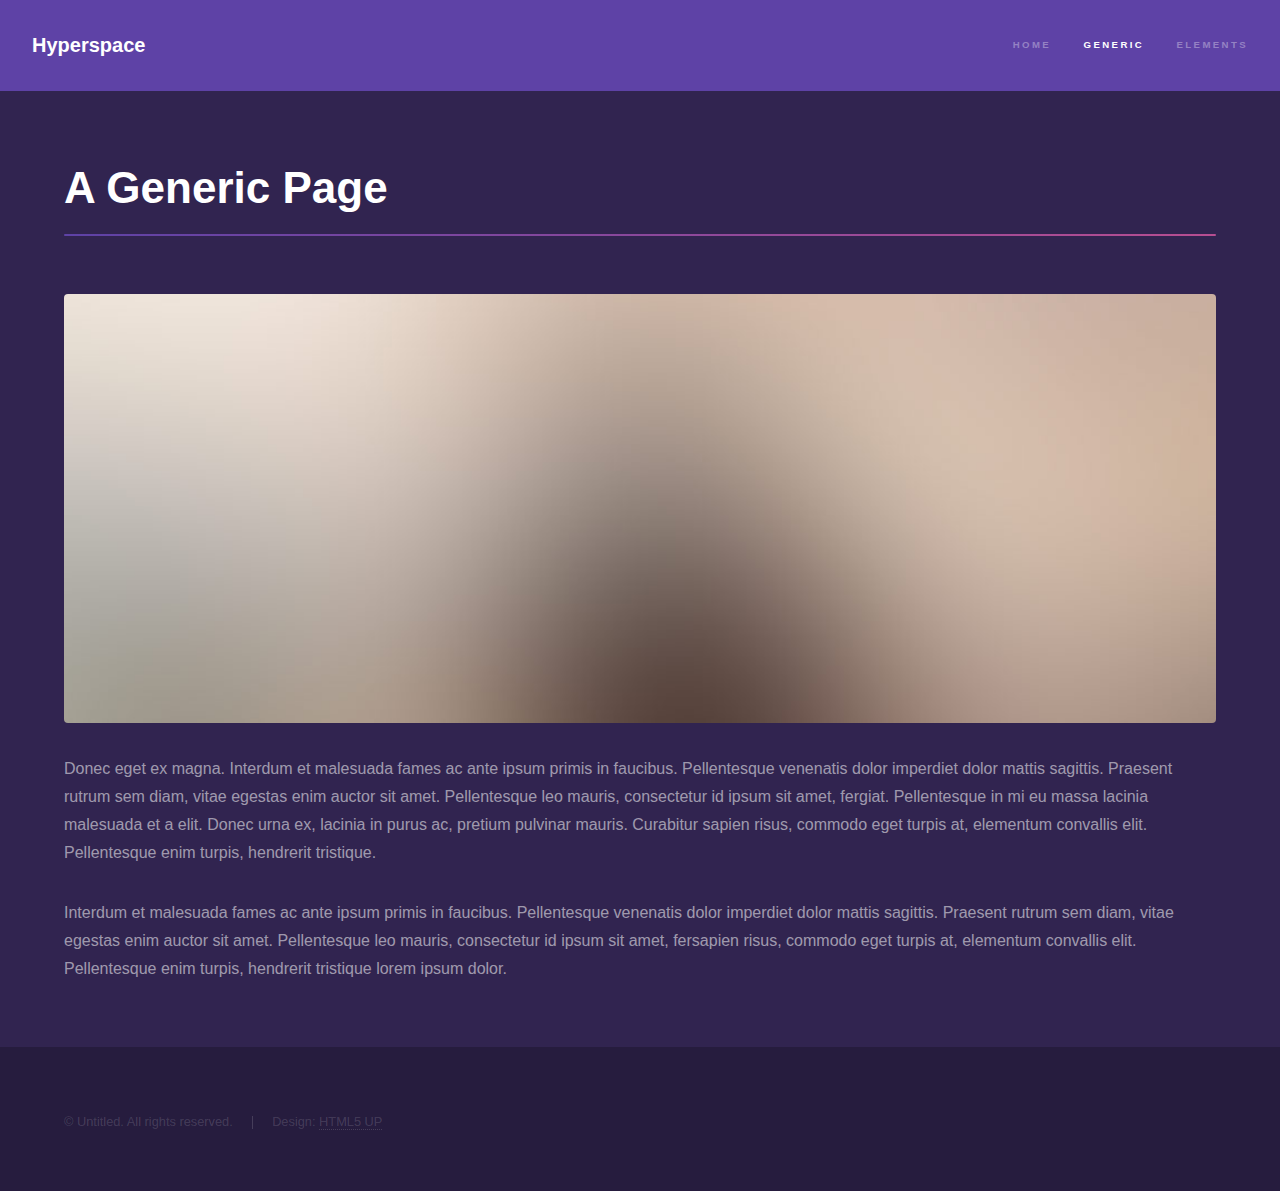
<file: generic.html>
<!DOCTYPE HTML>
<!--
	Hyperspace by HTML5 UP
	html5up.net | @ajlkn
	Free for personal and commercial use under the CCA 3.0 license (html5up.net/license)
-->
<html>
	<head>
		<title>Generic - Hyperspace by HTML5 UP</title>
		<meta charset="utf-8" />
		<meta name="viewport" content="width=device-width, initial-scale=1, user-scalable=no" />
		<link rel="stylesheet" href="assets/css/main.css" />
		<noscript><link rel="stylesheet" href="assets/css/noscript.css" /></noscript>
	</head>
	<body class="is-preload">

		<!-- Header -->
			<header id="header">
				<a href="index.html" class="title">Hyperspace</a>
				<nav>
					<ul>
						<li><a href="index.html">Home</a></li>
						<li><a href="generic.html" class="active">Generic</a></li>
						<li><a href="elements.html">Elements</a></li>
					</ul>
				</nav>
			</header>

		<!-- Wrapper -->
			<div id="wrapper">

				<!-- Main -->
					<section id="main" class="wrapper">
						<div class="inner">
							<h1 class="major">A Generic Page</h1>
							<span class="image fit"><img src="images/pic04.jpg" alt="" /></span>
							<p>Donec eget ex magna. Interdum et malesuada fames ac ante ipsum primis in faucibus. Pellentesque venenatis dolor imperdiet dolor mattis sagittis. Praesent rutrum sem diam, vitae egestas enim auctor sit amet. Pellentesque leo mauris, consectetur id ipsum sit amet, fergiat. Pellentesque in mi eu massa lacinia malesuada et a elit. Donec urna ex, lacinia in purus ac, pretium pulvinar mauris. Curabitur sapien risus, commodo eget turpis at, elementum convallis elit. Pellentesque enim turpis, hendrerit tristique.</p>
							<p>Interdum et malesuada fames ac ante ipsum primis in faucibus. Pellentesque venenatis dolor imperdiet dolor mattis sagittis. Praesent rutrum sem diam, vitae egestas enim auctor sit amet. Pellentesque leo mauris, consectetur id ipsum sit amet, fersapien risus, commodo eget turpis at, elementum convallis elit. Pellentesque enim turpis, hendrerit tristique lorem ipsum dolor.</p>
						</div>
					</section>

			</div>

		<!-- Footer -->
			<footer id="footer" class="wrapper alt">
				<div class="inner">
					<ul class="menu">
						<li>&copy; Untitled. All rights reserved.</li><li>Design: <a href="http://html5up.net">HTML5 UP</a></li>
					</ul>
				</div>
			</footer>

		<!-- Scripts -->
			<script src="assets/js/jquery.min.js"></script>
			<script src="assets/js/jquery.scrollex.min.js"></script>
			<script src="assets/js/jquery.scrolly.min.js"></script>
			<script src="assets/js/browser.min.js"></script>
			<script src="assets/js/breakpoints.min.js"></script>
			<script src="assets/js/util.js"></script>
			<script src="assets/js/main.js"></script>

	</body>
</html>
</file>
<file: assets/css/noscript.css>
/*
	Hyperspace by HTML5 UP
	html5up.net | @ajlkn
	Free for personal and commercial use under the CCA 3.0 license (html5up.net/license)
*/

/* Spotlights */

	.spotlights > section > .image:before {
		opacity: 0 !important;
	}

	.spotlights > section > .content > .inner {
		-moz-transform: none !important;
		-webkit-transform: none !important;
		-ms-transform: none !important;
		transform: none !important;
		opacity: 1 !important;
	}

/* Wrapper */

	.wrapper > .inner {
		opacity: 1 !important;
		-moz-transform: none !important;
		-webkit-transform: none !important;
		-ms-transform: none !important;
		transform: none !important;
	}

/* Sidebar */

	#sidebar > .inner {
		opacity: 1 !important;
	}

	#sidebar nav > ul > li {
		-moz-transform: none !important;
		-webkit-transform: none !important;
		-ms-transform: none !important;
		transform: none !important;
		opacity: 1 !important;
	}
</file>
<file: assets/css/main.css>
@import url(fontawesome-all.min.css);

/*
	Hyperspace by HTML5 UP
	html5up.net | @ajlkn
	Free for personal and commercial use under the CCA 3.0 license (html5up.net/license)
*/

html, body, div, span, applet, object,
iframe, h1, h2, h3, h4, h5, h6, p, blockquote,
pre, a, abbr, acronym, address, big, cite,
code, del, dfn, em, img, ins, kbd, q, s, samp,
small, strike, strong, sub, sup, tt, var, b,
u, i, center, dl, dt, dd, ol, ul, li, fieldset,
form, label, legend, table, caption, tbody,
tfoot, thead, tr, th, td, article, aside,
canvas, details, embed, figure, figcaption,
footer, header, hgroup, menu, nav, output, ruby,
section, summary, time, mark, audio, video {
	margin: 0;
	padding: 0;
	border: 0;
	font-size: 100%;
	font: inherit;
	vertical-align: baseline;}

article, aside, details, figcaption, figure,
footer, header, hgroup, menu, nav, section {
	display: block;}

body {
	line-height: 1;
}

ol, ul {
	list-style: none;
}

blockquote, q {
	quotes: none;
}

	blockquote:before, blockquote:after, q:before, q:after {
		content: '';
		content: none;
	}

table {
	border-collapse: collapse;
	border-spacing: 0;
}

body {
	-webkit-text-size-adjust: none;
}

mark {
	background-color: transparent;
	color: inherit;
}

input::-moz-focus-inner {
	border: 0;
	padding: 0;
}

input, select, textarea {
	-moz-appearance: none;
	-webkit-appearance: none;
	-ms-appearance: none;
	appearance: none;
}

/* Basic */

	@-ms-viewport {
		width: device-width;
	}

	body {
		-ms-overflow-style: scrollbar;
	}

	@media screen and (max-width: 480px) {

		html, body {
			min-width: 320px;
		}

	}

	html {
		box-sizing: border-box;
	}

	*, *:before, *:after {
		box-sizing: inherit;
	}

	body {
		background: #312450;
	}

		body.is-preload *, body.is-preload *:before, body.is-preload *:after {
			-moz-animation: none !important;
			-webkit-animation: none !important;
			-ms-animation: none !important;
			animation: none !important;
			-moz-transition: none !important;
			-webkit-transition: none !important;
			-ms-transition: none !important;
			transition: none !important;
		}

/* Type */

	body, input, select, textarea {
		color: rgba(255, 255, 255, 0.55);
		font-family: Arial, Helvetica, sans-serif;
		font-size: 16.5pt;
		font-weight: normal;
		line-height: 1.75;
	}

		@media screen and (max-width: 1680px) {

			body, input, select, textarea {
				font-size: 13pt;
			}

		}

		@media screen and (max-width: 1280px) {

			body, input, select, textarea {
				font-size: 12pt;
			}

		}

		@media screen and (max-width: 360px) {

			body, input, select, textarea {
				font-size: 11pt;
			}

		}

	a {
		-moz-transition: color 0.2s ease, border-bottom-color 0.2s ease;
		-webkit-transition: color 0.2s ease, border-bottom-color 0.2s ease;
		-ms-transition: color 0.2s ease, border-bottom-color 0.2s ease;
		transition: color 0.2s ease, border-bottom-color 0.2s ease;
		border-bottom: dotted 1px rgba(255, 255, 255, 0.35);
		color: inherit;
		text-decoration: none;
	}

		a:hover {
			border-bottom-color: transparent;
			color: #ffffff;
		}

	strong, b {
		color: #ffffff;
		font-weight: bold;
	}

	em, i {
		font-style: italic;
	}

	p {
		margin: 0 0 2em 0;
	}

	h1, h2, h3, h4, h5, h6 {
		color: #ffffff;
		font-weight: bold;
		line-height: 1.5;
		margin: 0 0 0.5em 0;
	}

		h1 a, h2 a, h3 a, h4 a, h5 a, h6 a {
			color: inherit;
			text-decoration: none;
		}

	h1 {
		font-size: 2.75em;
	}

		h1.major {
			margin: 0 0 1.3em 0;
			position: relative;
			padding-bottom: 0.35em;
		}

			h1.major:after {
				background-image: -moz-linear-gradient(to right, #5e42a6, #b74e91);
				background-image: -webkit-linear-gradient(to right, #5e42a6, #b74e91);
				background-image: -ms-linear-gradient(to right, #5e42a6, #b74e91);
				background-image: linear-gradient(to right, #5e42a6, #b74e91);
				-moz-transition: max-width 0.2s ease;
				-webkit-transition: max-width 0.2s ease;
				-ms-transition: max-width 0.2s ease;
				transition: max-width 0.2s ease;
				border-radius: 0.2em;
				bottom: 0;
				content: '';
				height: 0.05em;
				position: absolute;
				right: 0;
				width: 100%;
			}

	h2 {
		font-size: 1.75em;
	}

	h3 {
		font-size: 1.1em;
	}

	h4 {
		font-size: 1em;
	}

	h5 {
		font-size: 0.8em;
	}

	h6 {
		font-size: 0.6em;
	}

	@media screen and (max-width: 736px) {

		h1 {
			font-size: 2em;
		}

		h2 {
			font-size: 1.25em;
		}

		h3 {
			font-size: 1em;
		}

		h4 {
			font-size: 0.8em;
		}

		h5 {
			font-size: 0.6em;
		}

		h6 {
			font-size: 0.6em;
		}

	}

	sub {
		font-size: 0.8em;
		position: relative;
		top: 0.5em;
	}

	sup {
		font-size: 0.8em;
		position: relative;
		top: -0.5em;
	}

	blockquote {
		border-left: solid 4px rgba(255, 255, 255, 0.15);
		font-style: italic;
		margin: 0 0 2em 0;
		padding: 0.5em 0 0.5em 2em;
	}

	code {
		background: rgba(255, 255, 255, 0.05);
		border-radius: 0.25em;
		border: solid 1px rgba(255, 255, 255, 0.15);
		font-family: "Courier New", monospace;
		font-size: 0.9em;
		margin: 0 0.25em;
		padding: 0.25em 0.65em;
	}

	pre {
		-webkit-overflow-scrolling: touch;
		font-family: "Courier New", monospace;
		font-size: 0.9em;
		margin: 0 0 2em 0;
	}

		pre code {
			display: block;
			line-height: 1.75em;
			padding: 1em 1.5em;
			overflow-x: auto;
		}

	hr {
		border: 0;
		border-bottom: solid 1px rgba(255, 255, 255, 0.15);
		margin: 2em 0;
	}

		hr.major {
			margin: 3em 0;
		}

	.align-left {
		text-align: left;
	}

	.align-center {
		text-align: center;
	}

	.align-right {
		text-align: right;
	}

/* Row */

	.row {
		display: flex;
		flex-wrap: wrap;
		box-sizing: border-box;
		align-items: stretch;
	}

		.row > * {
			box-sizing: border-box;
		}

		.row.gtr-uniform > * > :last-child {
			margin-bottom: 0;
		}

		.row.aln-left {
			justify-content: flex-start;
		}

		.row.aln-center {
			justify-content: center;
		}

		.row.aln-right {
			justify-content: flex-end;
		}

		.row.aln-top {
			align-items: flex-start;
		}

		.row.aln-middle {
			align-items: center;
		}

		.row.aln-bottom {
			align-items: flex-end;
		}

		.row > .imp {
			order: -1;
		}

		.row > .col-1 {
			width: 8.33333%;
		}

		.row > .off-1 {
			margin-left: 8.33333%;
		}

		.row > .col-2 {
			width: 16.66667%;
		}

		.row > .off-2 {
			margin-left: 16.66667%;
		}

		.row > .col-3 {
			width: 25%;
		}

		.row > .off-3 {
			margin-left: 25%;
		}

		.row > .col-4 {
			width: 33.33333%;
		}

		.row > .off-4 {
			margin-left: 33.33333%;
		}

		.row > .col-5 {
			width: 41.66667%;
		}

		.row > .off-5 {
			margin-left: 41.66667%;
		}

		.row > .col-6 {
			width: 50%;
		}

		.row > .off-6 {
			margin-left: 50%;
		}

		.row > .col-7 {
			width: 58.33333%;
		}

		.row > .off-7 {
			margin-left: 58.33333%;
		}

		.row > .col-8 {
			width: 66.66667%;
		}

		.row > .off-8 {
			margin-left: 66.66667%;
		}

		.row > .col-9 {
			width: 75%;
		}

		.row > .off-9 {
			margin-left: 75%;
		}

		.row > .col-10 {
			width: 83.33333%;
		}

		.row > .off-10 {
			margin-left: 83.33333%;
		}

		.row > .col-11 {
			width: 91.66667%;
		}

		.row > .off-11 {
			margin-left: 91.66667%;
		}

		.row > .col-12 {
			width: 100%;
		}

		.row > .off-12 {
			margin-left: 100%;
		}

		.row.gtr-0 {
			margin-top: 0;
			margin-left: 0em;
		}

			.row.gtr-0 > * {
				padding: 0 0 0 0em;
			}

			.row.gtr-0.gtr-uniform {
				margin-top: 0em;
			}

				.row.gtr-0.gtr-uniform > * {
					padding-top: 0em;
				}

		.row.gtr-25 {
			margin-top: 0;
			margin-left: -0.375em;
		}

			.row.gtr-25 > * {
				padding: 0 0 0 0.375em;
			}

			.row.gtr-25.gtr-uniform {
				margin-top: -0.375em;
			}

				.row.gtr-25.gtr-uniform > * {
					padding-top: 0.375em;
				}

		.row.gtr-50 {
			margin-top: 0;
			margin-left: -0.75em;
		}

			.row.gtr-50 > * {
				padding: 0 0 0 0.75em;
			}

			.row.gtr-50.gtr-uniform {
				margin-top: -0.75em;
			}

				.row.gtr-50.gtr-uniform > * {
					padding-top: 0.75em;
				}

		.row {
			margin-top: 0;
			margin-left: -1.5em;
		}

			.row > * {
				padding: 0 0 0 1.5em;
			}

			.row.gtr-uniform {
				margin-top: -1.5em;
			}

				.row.gtr-uniform > * {
					padding-top: 1.5em;
				}

		.row.gtr-150 {
			margin-top: 0;
			margin-left: -2.25em;
		}

			.row.gtr-150 > * {
				padding: 0 0 0 2.25em;
			}

			.row.gtr-150.gtr-uniform {
				margin-top: -2.25em;
			}

				.row.gtr-150.gtr-uniform > * {
					padding-top: 2.25em;
				}

		.row.gtr-200 {
			margin-top: 0;
			margin-left: -3em;
		}

			.row.gtr-200 > * {
				padding: 0 0 0 3em;
			}

			.row.gtr-200.gtr-uniform {
				margin-top: -3em;
			}

				.row.gtr-200.gtr-uniform > * {
					padding-top: 3em;
				}

		@media screen and (max-width: 1680px) {

			.row {
				display: flex;
				flex-wrap: wrap;
				box-sizing: border-box;
				align-items: stretch;
			}

				.row > * {
					box-sizing: border-box;
				}

				.row.gtr-uniform > * > :last-child {
					margin-bottom: 0;
				}

				.row.aln-left {
					justify-content: flex-start;
				}

				.row.aln-center {
					justify-content: center;
				}

				.row.aln-right {
					justify-content: flex-end;
				}

				.row.aln-top {
					align-items: flex-start;
				}

				.row.aln-middle {
					align-items: center;
				}

				.row.aln-bottom {
					align-items: flex-end;
				}

				.row > .imp-xlarge {
					order: -1;
				}

				.row > .col-1-xlarge {
					width: 8.33333%;
				}

				.row > .off-1-xlarge {
					margin-left: 8.33333%;
				}

				.row > .col-2-xlarge {
					width: 16.66667%;
				}

				.row > .off-2-xlarge {
					margin-left: 16.66667%;
				}

				.row > .col-3-xlarge {
					width: 25%;
				}

				.row > .off-3-xlarge {
					margin-left: 25%;
				}

				.row > .col-4-xlarge {
					width: 33.33333%;
				}

				.row > .off-4-xlarge {
					margin-left: 33.33333%;
				}

				.row > .col-5-xlarge {
					width: 41.66667%;
				}

				.row > .off-5-xlarge {
					margin-left: 41.66667%;
				}

				.row > .col-6-xlarge {
					width: 50%;
				}

				.row > .off-6-xlarge {
					margin-left: 50%;
				}

				.row > .col-7-xlarge {
					width: 58.33333%;
				}

				.row > .off-7-xlarge {
					margin-left: 58.33333%;
				}

				.row > .col-8-xlarge {
					width: 66.66667%;
				}

				.row > .off-8-xlarge {
					margin-left: 66.66667%;
				}

				.row > .col-9-xlarge {
					width: 75%;
				}

				.row > .off-9-xlarge {
					margin-left: 75%;
				}

				.row > .col-10-xlarge {
					width: 83.33333%;
				}

				.row > .off-10-xlarge {
					margin-left: 83.33333%;
				}

				.row > .col-11-xlarge {
					width: 91.66667%;
				}

				.row > .off-11-xlarge {
					margin-left: 91.66667%;
				}

				.row > .col-12-xlarge {
					width: 100%;
				}

				.row > .off-12-xlarge {
					margin-left: 100%;
				}

				.row.gtr-0 {
					margin-top: 0;
					margin-left: 0em;
				}

					.row.gtr-0 > * {
						padding: 0 0 0 0em;
					}

					.row.gtr-0.gtr-uniform {
						margin-top: 0em;
					}

						.row.gtr-0.gtr-uniform > * {
							padding-top: 0em;
						}

				.row.gtr-25 {
					margin-top: 0;
					margin-left: -0.375em;
				}

					.row.gtr-25 > * {
						padding: 0 0 0 0.375em;
					}

					.row.gtr-25.gtr-uniform {
						margin-top: -0.375em;
					}

						.row.gtr-25.gtr-uniform > * {
							padding-top: 0.375em;
						}

				.row.gtr-50 {
					margin-top: 0;
					margin-left: -0.75em;
				}

					.row.gtr-50 > * {
						padding: 0 0 0 0.75em;
					}

					.row.gtr-50.gtr-uniform {
						margin-top: -0.75em;
					}

						.row.gtr-50.gtr-uniform > * {
							padding-top: 0.75em;
						}

				.row {
					margin-top: 0;
					margin-left: -1.5em;
				}

					.row > * {
						padding: 0 0 0 1.5em;
					}

					.row.gtr-uniform {
						margin-top: -1.5em;
					}

						.row.gtr-uniform > * {
							padding-top: 1.5em;
						}

				.row.gtr-150 {
					margin-top: 0;
					margin-left: -2.25em;
				}

					.row.gtr-150 > * {
						padding: 0 0 0 2.25em;
					}

					.row.gtr-150.gtr-uniform {
						margin-top: -2.25em;
					}

						.row.gtr-150.gtr-uniform > * {
							padding-top: 2.25em;
						}

				.row.gtr-200 {
					margin-top: 0;
					margin-left: -3em;
				}

					.row.gtr-200 > * {
						padding: 0 0 0 3em;
					}

					.row.gtr-200.gtr-uniform {
						margin-top: -3em;
					}

						.row.gtr-200.gtr-uniform > * {
							padding-top: 3em;
						}

		}

		@media screen and (max-width: 1280px) {

			.row {
				display: flex;
				flex-wrap: wrap;
				box-sizing: border-box;
				align-items: stretch;
			}

				.row > * {
					box-sizing: border-box;
				}

				.row.gtr-uniform > * > :last-child {
					margin-bottom: 0;
				}

				.row.aln-left {
					justify-content: flex-start;
				}

				.row.aln-center {
					justify-content: center;
				}

				.row.aln-right {
					justify-content: flex-end;
				}

				.row.aln-top {
					align-items: flex-start;
				}

				.row.aln-middle {
					align-items: center;
				}

				.row.aln-bottom {
					align-items: flex-end;
				}

				.row > .imp-large {
					order: -1;
				}

				.row > .col-1-large {
					width: 8.33333%;
				}

				.row > .off-1-large {
					margin-left: 8.33333%;
				}

				.row > .col-2-large {
					width: 16.66667%;
				}

				.row > .off-2-large {
					margin-left: 16.66667%;
				}

				.row > .col-3-large {
					width: 25%;
				}

				.row > .off-3-large {
					margin-left: 25%;
				}

				.row > .col-4-large {
					width: 33.33333%;
				}

				.row > .off-4-large {
					margin-left: 33.33333%;
				}

				.row > .col-5-large {
					width: 41.66667%;
				}

				.row > .off-5-large {
					margin-left: 41.66667%;
				}

				.row > .col-6-large {
					width: 50%;
				}

				.row > .off-6-large {
					margin-left: 50%;
				}

				.row > .col-7-large {
					width: 58.33333%;
				}

				.row > .off-7-large {
					margin-left: 58.33333%;
				}

				.row > .col-8-large {
					width: 66.66667%;
				}

				.row > .off-8-large {
					margin-left: 66.66667%;
				}

				.row > .col-9-large {
					width: 75%;
				}

				.row > .off-9-large {
					margin-left: 75%;
				}

				.row > .col-10-large {
					width: 83.33333%;
				}

				.row > .off-10-large {
					margin-left: 83.33333%;
				}

				.row > .col-11-large {
					width: 91.66667%;
				}

				.row > .off-11-large {
					margin-left: 91.66667%;
				}

				.row > .col-12-large {
					width: 100%;
				}

				.row > .off-12-large {
					margin-left: 100%;
				}

				.row.gtr-0 {
					margin-top: 0;
					margin-left: 0em;
				}

					.row.gtr-0 > * {
						padding: 0 0 0 0em;
					}

					.row.gtr-0.gtr-uniform {
						margin-top: 0em;
					}

						.row.gtr-0.gtr-uniform > * {
							padding-top: 0em;
						}

				.row.gtr-25 {
					margin-top: 0;
					margin-left: -0.375em;
				}

					.row.gtr-25 > * {
						padding: 0 0 0 0.375em;
					}

					.row.gtr-25.gtr-uniform {
						margin-top: -0.375em;
					}

						.row.gtr-25.gtr-uniform > * {
							padding-top: 0.375em;
						}

				.row.gtr-50 {
					margin-top: 0;
					margin-left: -0.75em;
				}

					.row.gtr-50 > * {
						padding: 0 0 0 0.75em;
					}

					.row.gtr-50.gtr-uniform {
						margin-top: -0.75em;
					}

						.row.gtr-50.gtr-uniform > * {
							padding-top: 0.75em;
						}

				.row {
					margin-top: 0;
					margin-left: -1.5em;
				}

					.row > * {
						padding: 0 0 0 1.5em;
					}

					.row.gtr-uniform {
						margin-top: -1.5em;
					}

						.row.gtr-uniform > * {
							padding-top: 1.5em;
						}

				.row.gtr-150 {
					margin-top: 0;
					margin-left: -2.25em;
				}

					.row.gtr-150 > * {
						padding: 0 0 0 2.25em;
					}

					.row.gtr-150.gtr-uniform {
						margin-top: -2.25em;
					}

						.row.gtr-150.gtr-uniform > * {
							padding-top: 2.25em;
						}

				.row.gtr-200 {
					margin-top: 0;
					margin-left: -3em;
				}

					.row.gtr-200 > * {
						padding: 0 0 0 3em;
					}

					.row.gtr-200.gtr-uniform {
						margin-top: -3em;
					}

						.row.gtr-200.gtr-uniform > * {
							padding-top: 3em;
						}

		}

		@media screen and (max-width: 980px) {

			.row {
				display: flex;
				flex-wrap: wrap;
				box-sizing: border-box;
				align-items: stretch;
			}

				.row > * {
					box-sizing: border-box;
				}

				.row.gtr-uniform > * > :last-child {
					margin-bottom: 0;
				}

				.row.aln-left {
					justify-content: flex-start;
				}

				.row.aln-center {
					justify-content: center;
				}

				.row.aln-right {
					justify-content: flex-end;
				}

				.row.aln-top {
					align-items: flex-start;
				}

				.row.aln-middle {
					align-items: center;
				}

				.row.aln-bottom {
					align-items: flex-end;
				}

				.row > .imp-medium {
					order: -1;
				}

				.row > .col-1-medium {
					width: 8.33333%;
				}

				.row > .off-1-medium {
					margin-left: 8.33333%;
				}

				.row > .col-2-medium {
					width: 16.66667%;
				}

				.row > .off-2-medium {
					margin-left: 16.66667%;
				}

				.row > .col-3-medium {
					width: 25%;
				}

				.row > .off-3-medium {
					margin-left: 25%;
				}

				.row > .col-4-medium {
					width: 33.33333%;
				}

				.row > .off-4-medium {
					margin-left: 33.33333%;
				}

				.row > .col-5-medium {
					width: 41.66667%;
				}

				.row > .off-5-medium {
					margin-left: 41.66667%;
				}

				.row > .col-6-medium {
					width: 50%;
				}

				.row > .off-6-medium {
					margin-left: 50%;
				}

				.row > .col-7-medium {
					width: 58.33333%;
				}

				.row > .off-7-medium {
					margin-left: 58.33333%;
				}

				.row > .col-8-medium {
					width: 66.66667%;
				}

				.row > .off-8-medium {
					margin-left: 66.66667%;
				}

				.row > .col-9-medium {
					width: 75%;
				}

				.row > .off-9-medium {
					margin-left: 75%;
				}

				.row > .col-10-medium {
					width: 83.33333%;
				}

				.row > .off-10-medium {
					margin-left: 83.33333%;
				}

				.row > .col-11-medium {
					width: 91.66667%;
				}

				.row > .off-11-medium {
					margin-left: 91.66667%;
				}

				.row > .col-12-medium {
					width: 100%;
				}

				.row > .off-12-medium {
					margin-left: 100%;
				}

				.row.gtr-0 {
					margin-top: 0;
					margin-left: 0em;
				}

					.row.gtr-0 > * {
						padding: 0 0 0 0em;
					}

					.row.gtr-0.gtr-uniform {
						margin-top: 0em;
					}

						.row.gtr-0.gtr-uniform > * {
							padding-top: 0em;
						}

				.row.gtr-25 {
					margin-top: 0;
					margin-left: -0.375em;
				}

					.row.gtr-25 > * {
						padding: 0 0 0 0.375em;
					}

					.row.gtr-25.gtr-uniform {
						margin-top: -0.375em;
					}

						.row.gtr-25.gtr-uniform > * {
							padding-top: 0.375em;
						}

				.row.gtr-50 {
					margin-top: 0;
					margin-left: -0.75em;
				}

					.row.gtr-50 > * {
						padding: 0 0 0 0.75em;
					}

					.row.gtr-50.gtr-uniform {
						margin-top: -0.75em;
					}

						.row.gtr-50.gtr-uniform > * {
							padding-top: 0.75em;
						}

				.row {
					margin-top: 0;
					margin-left: -1.5em;
				}

					.row > * {
						padding: 0 0 0 1.5em;
					}

					.row.gtr-uniform {
						margin-top: -1.5em;
					}

						.row.gtr-uniform > * {
							padding-top: 1.5em;
						}

				.row.gtr-150 {
					margin-top: 0;
					margin-left: -2.25em;
				}

					.row.gtr-150 > * {
						padding: 0 0 0 2.25em;
					}

					.row.gtr-150.gtr-uniform {
						margin-top: -2.25em;
					}

						.row.gtr-150.gtr-uniform > * {
							padding-top: 2.25em;
						}

				.row.gtr-200 {
					margin-top: 0;
					margin-left: -3em;
				}

					.row.gtr-200 > * {
						padding: 0 0 0 3em;
					}

					.row.gtr-200.gtr-uniform {
						margin-top: -3em;
					}

						.row.gtr-200.gtr-uniform > * {
							padding-top: 3em;
						}

		}

		@media screen and (max-width: 736px) {

			.row {
				display: flex;
				flex-wrap: wrap;
				box-sizing: border-box;
				align-items: stretch;
			}

				.row > * {
					box-sizing: border-box;
				}

				.row.gtr-uniform > * > :last-child {
					margin-bottom: 0;
				}

				.row.aln-left {
					justify-content: flex-start;
				}

				.row.aln-center {
					justify-content: center;
				}

				.row.aln-right {
					justify-content: flex-end;
				}

				.row.aln-top {
					align-items: flex-start;
				}

				.row.aln-middle {
					align-items: center;
				}

				.row.aln-bottom {
					align-items: flex-end;
				}

				.row > .imp-small {
					order: -1;
				}

				.row > .col-1-small {
					width: 8.33333%;
				}

				.row > .off-1-small {
					margin-left: 8.33333%;
				}

				.row > .col-2-small {
					width: 16.66667%;
				}

				.row > .off-2-small {
					margin-left: 16.66667%;
				}

				.row > .col-3-small {
					width: 25%;
				}

				.row > .off-3-small {
					margin-left: 25%;
				}

				.row > .col-4-small {
					width: 33.33333%;
				}

				.row > .off-4-small {
					margin-left: 33.33333%;
				}

				.row > .col-5-small {
					width: 41.66667%;
				}

				.row > .off-5-small {
					margin-left: 41.66667%;
				}

				.row > .col-6-small {
					width: 50%;
				}

				.row > .off-6-small {
					margin-left: 50%;
				}

				.row > .col-7-small {
					width: 58.33333%;
				}

				.row > .off-7-small {
					margin-left: 58.33333%;
				}

				.row > .col-8-small {
					width: 66.66667%;
				}

				.row > .off-8-small {
					margin-left: 66.66667%;
				}

				.row > .col-9-small {
					width: 75%;
				}

				.row > .off-9-small {
					margin-left: 75%;
				}

				.row > .col-10-small {
					width: 83.33333%;
				}

				.row > .off-10-small {
					margin-left: 83.33333%;
				}

				.row > .col-11-small {
					width: 91.66667%;
				}

				.row > .off-11-small {
					margin-left: 91.66667%;
				}

				.row > .col-12-small {
					width: 100%;
				}

				.row > .off-12-small {
					margin-left: 100%;
				}

				.row.gtr-0 {
					margin-top: 0;
					margin-left: 0em;
				}

					.row.gtr-0 > * {
						padding: 0 0 0 0em;
					}

					.row.gtr-0.gtr-uniform {
						margin-top: 0em;
					}

						.row.gtr-0.gtr-uniform > * {
							padding-top: 0em;
						}

				.row.gtr-25 {
					margin-top: 0;
					margin-left: -0.375em;
				}

					.row.gtr-25 > * {
						padding: 0 0 0 0.375em;
					}

					.row.gtr-25.gtr-uniform {
						margin-top: -0.375em;
					}

						.row.gtr-25.gtr-uniform > * {
							padding-top: 0.375em;
						}

				.row.gtr-50 {
					margin-top: 0;
					margin-left: -0.75em;
				}

					.row.gtr-50 > * {
						padding: 0 0 0 0.75em;
					}

					.row.gtr-50.gtr-uniform {
						margin-top: -0.75em;
					}

						.row.gtr-50.gtr-uniform > * {
							padding-top: 0.75em;
						}

				.row {
					margin-top: 0;
					margin-left: -1.5em;
				}

					.row > * {
						padding: 0 0 0 1.5em;
					}

					.row.gtr-uniform {
						margin-top: -1.5em;
					}

						.row.gtr-uniform > * {
							padding-top: 1.5em;
						}

				.row.gtr-150 {
					margin-top: 0;
					margin-left: -2.25em;
				}

					.row.gtr-150 > * {
						padding: 0 0 0 2.25em;
					}

					.row.gtr-150.gtr-uniform {
						margin-top: -2.25em;
					}

						.row.gtr-150.gtr-uniform > * {
							padding-top: 2.25em;
						}

				.row.gtr-200 {
					margin-top: 0;
					margin-left: -3em;
				}

					.row.gtr-200 > * {
						padding: 0 0 0 3em;
					}

					.row.gtr-200.gtr-uniform {
						margin-top: -3em;
					}

						.row.gtr-200.gtr-uniform > * {
							padding-top: 3em;
						}

		}

		@media screen and (max-width: 480px) {

			.row {
				display: flex;
				flex-wrap: wrap;
				box-sizing: border-box;
				align-items: stretch;
			}

				.row > * {
					box-sizing: border-box;
				}

				.row.gtr-uniform > * > :last-child {
					margin-bottom: 0;
				}

				.row.aln-left {
					justify-content: flex-start;
				}

				.row.aln-center {
					justify-content: center;
				}

				.row.aln-right {
					justify-content: flex-end;
				}

				.row.aln-top {
					align-items: flex-start;
				}

				.row.aln-middle {
					align-items: center;
				}

				.row.aln-bottom {
					align-items: flex-end;
				}

				.row > .imp-xsmall {
					order: -1;
				}

				.row > .col-1-xsmall {
					width: 8.33333%;
				}

				.row > .off-1-xsmall {
					margin-left: 8.33333%;
				}

				.row > .col-2-xsmall {
					width: 16.66667%;
				}

				.row > .off-2-xsmall {
					margin-left: 16.66667%;
				}

				.row > .col-3-xsmall {
					width: 25%;
				}

				.row > .off-3-xsmall {
					margin-left: 25%;
				}

				.row > .col-4-xsmall {
					width: 33.33333%;
				}

				.row > .off-4-xsmall {
					margin-left: 33.33333%;
				}

				.row > .col-5-xsmall {
					width: 41.66667%;
				}

				.row > .off-5-xsmall {
					margin-left: 41.66667%;
				}

				.row > .col-6-xsmall {
					width: 50%;
				}

				.row > .off-6-xsmall {
					margin-left: 50%;
				}

				.row > .col-7-xsmall {
					width: 58.33333%;
				}

				.row > .off-7-xsmall {
					margin-left: 58.33333%;
				}

				.row > .col-8-xsmall {
					width: 66.66667%;
				}

				.row > .off-8-xsmall {
					margin-left: 66.66667%;
				}

				.row > .col-9-xsmall {
					width: 75%;
				}

				.row > .off-9-xsmall {
					margin-left: 75%;
				}

				.row > .col-10-xsmall {
					width: 83.33333%;
				}

				.row > .off-10-xsmall {
					margin-left: 83.33333%;
				}

				.row > .col-11-xsmall {
					width: 91.66667%;
				}

				.row > .off-11-xsmall {
					margin-left: 91.66667%;
				}

				.row > .col-12-xsmall {
					width: 100%;
				}

				.row > .off-12-xsmall {
					margin-left: 100%;
				}

				.row.gtr-0 {
					margin-top: 0;
					margin-left: 0em;
				}

					.row.gtr-0 > * {
						padding: 0 0 0 0em;
					}

					.row.gtr-0.gtr-uniform {
						margin-top: 0em;
					}

						.row.gtr-0.gtr-uniform > * {
							padding-top: 0em;
						}

				.row.gtr-25 {
					margin-top: 0;
					margin-left: -0.375em;
				}

					.row.gtr-25 > * {
						padding: 0 0 0 0.375em;
					}

					.row.gtr-25.gtr-uniform {
						margin-top: -0.375em;
					}

						.row.gtr-25.gtr-uniform > * {
							padding-top: 0.375em;
						}

				.row.gtr-50 {
					margin-top: 0;
					margin-left: -0.75em;
				}

					.row.gtr-50 > * {
						padding: 0 0 0 0.75em;
					}

					.row.gtr-50.gtr-uniform {
						margin-top: -0.75em;
					}

						.row.gtr-50.gtr-uniform > * {
							padding-top: 0.75em;
						}

				.row {
					margin-top: 0;
					margin-left: -1.5em;
				}

					.row > * {
						padding: 0 0 0 1.5em;
					}

					.row.gtr-uniform {
						margin-top: -1.5em;
					}

						.row.gtr-uniform > * {
							padding-top: 1.5em;
						}

				.row.gtr-150 {
					margin-top: 0;
					margin-left: -2.25em;
				}

					.row.gtr-150 > * {
						padding: 0 0 0 2.25em;
					}

					.row.gtr-150.gtr-uniform {
						margin-top: -2.25em;
					}

						.row.gtr-150.gtr-uniform > * {
							padding-top: 2.25em;
						}

				.row.gtr-200 {
					margin-top: 0;
					margin-left: -3em;
				}

					.row.gtr-200 > * {
						padding: 0 0 0 3em;
					}

					.row.gtr-200.gtr-uniform {
						margin-top: -3em;
					}

						.row.gtr-200.gtr-uniform > * {
							padding-top: 3em;
						}

		}

/* Box */

	.box {
		border-radius: 0.25em;
		border: solid 1px rgba(255, 255, 255, 0.15);
		margin-bottom: 2em;
		padding: 1.5em;
	}

		.box > :last-child,
		.box > :last-child > :last-child,
		.box > :last-child > :last-child > :last-child {
			margin-bottom: 0;
		}

		.box.alt {
			border: 0;
			border-radius: 0;
			padding: 0;
		}

/* Button */

	input[type="submit"],
	input[type="reset"],
	input[type="button"],
	button,
	.button {
		-moz-appearance: none;
		-webkit-appearance: none;
		-ms-appearance: none;
		appearance: none;
		-moz-transition: border-color 0.2s ease;
		-webkit-transition: border-color 0.2s ease;
		-ms-transition: border-color 0.2s ease;
		transition: border-color 0.2s ease;
		background-color: transparent;
		border: solid 1px !important;
		border-color: rgba(255, 255, 255, 0.15) !important;
		border-radius: 3em;
		color: #ffffff !important;
		cursor: pointer;
		display: inline-block;
		font-size: 0.6em;
		font-weight: bold;
		height: calc(4.75em + 2px);
		letter-spacing: 0.25em;
		line-height: 4.75em;
		outline: 0;
		padding: 0 3.75em;
		position: relative;
		text-align: center;
		text-decoration: none;
		text-transform: uppercase;
		white-space: nowrap;
	}

		input[type="submit"]:after,
		input[type="reset"]:after,
		input[type="button"]:after,
		button:after,
		.button:after {
			-moz-transform: scale(0.25);
			-webkit-transform: scale(0.25);
			-ms-transform: scale(0.25);
			transform: scale(0.25);
			pointer-events: none;
			-moz-transition: opacity 0.2s ease, -moz-transform 0.2s ease;
			-webkit-transition: opacity 0.2s ease, -webkit-transform 0.2s ease;
			-ms-transition: opacity 0.2s ease, -ms-transform 0.2s ease;
			transition: opacity 0.2s ease, transform 0.2s ease;
			background: #ffffff;
			border-radius: 3em;
			content: '';
			height: 100%;
			left: 0;
			opacity: 0;
			position: absolute;
			top: 0;
			width: 100%;
		}

		input[type="submit"].icon:before,
		input[type="reset"].icon:before,
		input[type="button"].icon:before,
		button.icon:before,
		.button.icon:before {
			margin-right: 0.75em;
		}

		input[type="submit"].fit,
		input[type="reset"].fit,
		input[type="button"].fit,
		button.fit,
		.button.fit {
			width: 100%;
		}

		input[type="submit"].small,
		input[type="reset"].small,
		input[type="button"].small,
		button.small,
		.button.small {
			font-size: 0.4em;
		}

		input[type="submit"].large,
		input[type="reset"].large,
		input[type="button"].large,
		button.large,
		.button.large {
			font-size: 0.8em;
		}

		input[type="submit"].primary,
		input[type="reset"].primary,
		input[type="button"].primary,
		button.primary,
		.button.primary {
			background-color: #ffffff;
			color: #312450 !important;
		}

			input[type="submit"].primary:after,
			input[type="reset"].primary:after,
			input[type="button"].primary:after,
			button.primary:after,
			.button.primary:after {
				display: none;
			}

		input[type="submit"].disabled, input[type="submit"]:disabled,
		input[type="reset"].disabled,
		input[type="reset"]:disabled,
		input[type="button"].disabled,
		input[type="button"]:disabled,
		button.disabled,
		button:disabled,
		.button.disabled,
		.button:disabled {
			cursor: default;
			opacity: 0.5;
			pointer-events: none;
		}

		input[type="submit"]:hover,
		input[type="reset"]:hover,
		input[type="button"]:hover,
		button:hover,
		.button:hover {
			border-color: rgba(255, 255, 255, 0.55) !important;
		}

			input[type="submit"]:hover:after,
			input[type="reset"]:hover:after,
			input[type="button"]:hover:after,
			button:hover:after,
			.button:hover:after {
				opacity: 0.05;
				-moz-transform: scale(1);
				-webkit-transform: scale(1);
				-ms-transform: scale(1);
				transform: scale(1);
			}

			input[type="submit"]:hover:active,
			input[type="reset"]:hover:active,
			input[type="button"]:hover:active,
			button:hover:active,
			.button:hover:active {
				border-color: #ffffff !important;
			}

				input[type="submit"]:hover:active:after,
				input[type="reset"]:hover:active:after,
				input[type="button"]:hover:active:after,
				button:hover:active:after,
				.button:hover:active:after {
					opacity: 0.1;
				}

/* Features */

	.features {
		display: -moz-flex;
		display: -webkit-flex;
		display: -ms-flex;
		display: flex;
		-moz-flex-wrap: wrap;
		-webkit-flex-wrap: wrap;
		-ms-flex-wrap: wrap;
		flex-wrap: wrap;
		border-radius: 0.25em;
		border: solid 1px rgba(255, 255, 255, 0.15);
		background: rgba(255, 255, 255, 0.05);
		margin: 0 0 2em 0;
	}

		.features section {
			padding: 3.5em 3em 1em 7em ;
			width: 50%;
			border-top: solid 1px rgba(255, 255, 255, 0.15);
			position: relative;
		}

			.features section:nth-child(-n + 2) {
				border-top-width: 0;
			}

			.features section:nth-child(2n) {
				border-left: solid 1px rgba(255, 255, 255, 0.15);
			}

			.features section .icon {
				-moz-transition: opacity 0.5s ease, -moz-transform 0.5s ease;
				-webkit-transition: opacity 0.5s ease, -webkit-transform 0.5s ease;
				-ms-transition: opacity 0.5s ease, -ms-transform 0.5s ease;
				transition: opacity 0.5s ease, transform 0.5s ease;
				-moz-transition-delay: 1s;
				-webkit-transition-delay: 1s;
				-ms-transition-delay: 1s;
				transition-delay: 1s;
				-moz-transform: scale(1);
				-webkit-transform: scale(1);
				-ms-transform: scale(1);
				transform: scale(1);
				position: absolute;
				left: 3em;
				top: 3em;
				opacity: 1;
			}

			.features section:nth-child(1) .icon {
				-moz-transition-delay: 0.15s;
				-webkit-transition-delay: 0.15s;
				-ms-transition-delay: 0.15s;
				transition-delay: 0.15s;
			}

			.features section:nth-child(2) .icon {
				-moz-transition-delay: 0.3s;
				-webkit-transition-delay: 0.3s;
				-ms-transition-delay: 0.3s;
				transition-delay: 0.3s;
			}

			.features section:nth-child(3) .icon {
				-moz-transition-delay: 0.45s;
				-webkit-transition-delay: 0.45s;
				-ms-transition-delay: 0.45s;
				transition-delay: 0.45s;
			}

			.features section:nth-child(4) .icon {
				-moz-transition-delay: 0.6s;
				-webkit-transition-delay: 0.6s;
				-ms-transition-delay: 0.6s;
				transition-delay: 0.6s;
			}

			.features section:nth-child(5) .icon {
				-moz-transition-delay: 0.75s;
				-webkit-transition-delay: 0.75s;
				-ms-transition-delay: 0.75s;
				transition-delay: 0.75s;
			}

			.features section:nth-child(6) .icon {
				-moz-transition-delay: 0.9s;
				-webkit-transition-delay: 0.9s;
				-ms-transition-delay: 0.9s;
				transition-delay: 0.9s;
			}

			.features section:nth-child(7) .icon {
				-moz-transition-delay: 1.05s;
				-webkit-transition-delay: 1.05s;
				-ms-transition-delay: 1.05s;
				transition-delay: 1.05s;
			}

			.features section:nth-child(8) .icon {
				-moz-transition-delay: 1.2s;
				-webkit-transition-delay: 1.2s;
				-ms-transition-delay: 1.2s;
				transition-delay: 1.2s;
			}

			.features section:nth-child(9) .icon {
				-moz-transition-delay: 1.35s;
				-webkit-transition-delay: 1.35s;
				-ms-transition-delay: 1.35s;
				transition-delay: 1.35s;
			}

			.features section:nth-child(10) .icon {
				-moz-transition-delay: 1.5s;
				-webkit-transition-delay: 1.5s;
				-ms-transition-delay: 1.5s;
				transition-delay: 1.5s;
			}

			.features section:nth-child(11) .icon {
				-moz-transition-delay: 1.65s;
				-webkit-transition-delay: 1.65s;
				-ms-transition-delay: 1.65s;
				transition-delay: 1.65s;
			}

			.features section:nth-child(12) .icon {
				-moz-transition-delay: 1.8s;
				-webkit-transition-delay: 1.8s;
				-ms-transition-delay: 1.8s;
				transition-delay: 1.8s;
			}

			.features section:nth-child(13) .icon {
				-moz-transition-delay: 1.95s;
				-webkit-transition-delay: 1.95s;
				-ms-transition-delay: 1.95s;
				transition-delay: 1.95s;
			}

			.features section:nth-child(14) .icon {
				-moz-transition-delay: 2.1s;
				-webkit-transition-delay: 2.1s;
				-ms-transition-delay: 2.1s;
				transition-delay: 2.1s;
			}

			.features section:nth-child(15) .icon {
				-moz-transition-delay: 2.25s;
				-webkit-transition-delay: 2.25s;
				-ms-transition-delay: 2.25s;
				transition-delay: 2.25s;
			}

			.features section:nth-child(16) .icon {
				-moz-transition-delay: 2.4s;
				-webkit-transition-delay: 2.4s;
				-ms-transition-delay: 2.4s;
				transition-delay: 2.4s;
			}

			.features section:nth-child(17) .icon {
				-moz-transition-delay: 2.55s;
				-webkit-transition-delay: 2.55s;
				-ms-transition-delay: 2.55s;
				transition-delay: 2.55s;
			}

			.features section:nth-child(18) .icon {
				-moz-transition-delay: 2.7s;
				-webkit-transition-delay: 2.7s;
				-ms-transition-delay: 2.7s;
				transition-delay: 2.7s;
			}

			.features section:nth-child(19) .icon {
				-moz-transition-delay: 2.85s;
				-webkit-transition-delay: 2.85s;
				-ms-transition-delay: 2.85s;
				transition-delay: 2.85s;
			}

			.features section:nth-child(20) .icon {
				-moz-transition-delay: 3s;
				-webkit-transition-delay: 3s;
				-ms-transition-delay: 3s;
				transition-delay: 3s;
			}

		.features.inactive section .icon {
			-moz-transform: scale(0.5);
			-webkit-transform: scale(0.5);
			-ms-transform: scale(0.5);
			transform: scale(0.5);
			opacity: 0;
		}

		@media screen and (max-width: 980px) {

			.features {
				display: block;
			}

				.features section {
					border-top-width: 1px !important;
					border-left-width: 0 !important;
					width: 100%;
				}

					.features section:first-child {
						border-top-width: 0 !important;
					}

		}

		@media screen and (max-width: 736px) {

			.features section {
				padding: 2.5em 1.5em 0.1em 5.5em ;
			}

				.features section .icon {
					left: 1.5em;
					top: 2em;
				}

		}

		@media screen and (max-width: 480px) {

			.features section {
				padding: 2em 1.5em 0.1em 1.5em ;
			}

				.features section .icon {
					left: 0;
					position: relative;
					top: 0;
				}

		}

/* Form */

	form {
		margin: 0 0 2em 0;
	}

		form > :last-child {
			margin-bottom: 0;
		}

		form > .fields {
			display: -moz-flex;
			display: -webkit-flex;
			display: -ms-flex;
			display: flex;
			-moz-flex-wrap: wrap;
			-webkit-flex-wrap: wrap;
			-ms-flex-wrap: wrap;
			flex-wrap: wrap;
			width: calc(100% + 3em);
			margin: -1.5em 0 2em -1.5em;
		}

			form > .fields > .field {
				-moz-flex-grow: 0;
				-webkit-flex-grow: 0;
				-ms-flex-grow: 0;
				flex-grow: 0;
				-moz-flex-shrink: 0;
				-webkit-flex-shrink: 0;
				-ms-flex-shrink: 0;
				flex-shrink: 0;
				padding: 1.5em 0 0 1.5em;
				width: calc(100% - 1.5em);
			}

				form > .fields > .field.half {
					width: calc(50% - 0.75em);
				}

				form > .fields > .field.third {
					width: calc(100%/3 - 0.5em);
				}

				form > .fields > .field.quarter {
					width: calc(25% - 0.375em);
				}

		@media screen and (max-width: 480px) {

			form > .fields {
				width: calc(100% + 3em);
				margin: -1.5em 0 2em -1.5em;
			}

				form > .fields > .field {
					padding: 1.5em 0 0 1.5em;
					width: calc(100% - 1.5em);
				}

					form > .fields > .field.half {
						width: calc(100% - 1.5em);
					}

					form > .fields > .field.third {
						width: calc(100% - 1.5em);
					}

					form > .fields > .field.quarter {
						width: calc(100% - 1.5em);
					}

		}

	label {
		color: #ffffff;
		font-weight: bold;
		line-height: 1.5;
		margin: 0 0 0.7em 0;
		display: block;
		font-size: 1.1em;
	}

	input[type="text"],
	input[type="password"],
	input[type="email"],
	input[type="tel"],
	select,
	textarea {
		-moz-appearance: none;
		-webkit-appearance: none;
		-ms-appearance: none;
		appearance: none;
		background: rgba(255, 255, 255, 0.05);
		border-radius: 0.25em;
		border: none;
		border: solid 1px rgba(255, 255, 255, 0.15);
		color: inherit;
		display: block;
		outline: 0;
		padding: 0 1em;
		text-decoration: none;
		width: 100%;
	}

		input[type="text"]:invalid,
		input[type="password"]:invalid,
		input[type="email"]:invalid,
		input[type="tel"]:invalid,
		select:invalid,
		textarea:invalid {
			box-shadow: none;
		}

		input[type="text"]:focus,
		input[type="password"]:focus,
		input[type="email"]:focus,
		input[type="tel"]:focus,
		select:focus,
		textarea:focus {
			border-color: #ffffff;
			box-shadow: 0 0 0 1px #ffffff;
		}

	select {
		background-image: url("data:image/svg+xml;charset=utf8,%3Csvg xmlns='http://www.w3.org/2000/svg' width='40' height='40' preserveAspectRatio='none' viewBox='0 0 40 40'%3E%3Cpath d='M9.4,12.3l10.4,10.4l10.4-10.4c0.2-0.2,0.5-0.4,0.9-0.4c0.3,0,0.6,0.1,0.9,0.4l3.3,3.3c0.2,0.2,0.4,0.5,0.4,0.9 c0,0.4-0.1,0.6-0.4,0.9L20.7,31.9c-0.2,0.2-0.5,0.4-0.9,0.4c-0.3,0-0.6-0.1-0.9-0.4L4.3,17.3c-0.2-0.2-0.4-0.5-0.4-0.9 c0-0.4,0.1-0.6,0.4-0.9l3.3-3.3c0.2-0.2,0.5-0.4,0.9-0.4S9.1,12.1,9.4,12.3z' fill='rgba(255, 255, 255, 0.15)' /%3E%3C/svg%3E");
		background-size: 1.25rem;
		background-repeat: no-repeat;
		background-position: calc(100% - 1rem) center;
		height: 2.75em;
		padding-right: 2.75em;
		text-overflow: ellipsis;
	}

		select option {
			color: #ffffff;
			background: #312450;
		}

		select:focus::-ms-value {
			background-color: transparent;
		}

		select::-ms-expand {
			display: none;
		}

	input[type="text"],
	input[type="password"],
	input[type="email"],
	select {
		height: 2.75em;
	}

	textarea {
		padding: 0.75em 1em;
	}

		body.is-ie textarea {
			min-height: 10em;
		}

	input[type="checkbox"],
	input[type="radio"] {
		-moz-appearance: none;
		-webkit-appearance: none;
		-ms-appearance: none;
		appearance: none;
		display: block;
		float: left;
		margin-right: -2em;
		opacity: 0;
		width: 1em;
		z-index: -1;
	}

		input[type="checkbox"] + label,
		input[type="radio"] + label {
			text-decoration: none;
			color: rgba(255, 255, 255, 0.55);
			cursor: pointer;
			display: inline-block;
			font-size: 1em;
			font-weight: normal;
			padding-left: 2.4em;
			padding-right: 0.75em;
			position: relative;
		}

			input[type="checkbox"] + label:before,
			input[type="radio"] + label:before {
				-moz-osx-font-smoothing: grayscale;
				-webkit-font-smoothing: antialiased;
				display: inline-block;
				font-style: normal;
				font-variant: normal;
				text-rendering: auto;
				line-height: 1;
				text-transform: none !important;
				font-family: 'Font Awesome 5 Free';
				font-weight: 900;
			}

			input[type="checkbox"] + label:before,
			input[type="radio"] + label:before {
				background: rgba(255, 255, 255, 0.05);
				border-radius: 0.25em;
				border: solid 1px rgba(255, 255, 255, 0.15);
				content: '';
				display: inline-block;
				font-size: 0.8em;
				height: 2.0625em;
				left: 0;
				line-height: 2.0625em;
				position: absolute;
				text-align: center;
				top: 0;
				width: 2.0625em;
			}

		input[type="checkbox"]:checked + label:before,
		input[type="radio"]:checked + label:before {
			background: #ffffff;
			border-color: #ffffff;
			color: #b74e91;
			content: '\f00c';
		}

		input[type="checkbox"]:focus + label:before,
		input[type="radio"]:focus + label:before {
			border-color: #ffffff;
			box-shadow: 0 0 0 1px #ffffff;
		}

	input[type="checkbox"] + label:before {
		border-radius: 0.25em;
	}

	input[type="radio"] + label:before {
		border-radius: 100%;
	}

	::-webkit-input-placeholder {
		color: rgba(255, 255, 255, 0.35) !important;
		opacity: 1.0;
	}

	:-moz-placeholder {
		color: rgba(255, 255, 255, 0.35) !important;
		opacity: 1.0;
	}

	::-moz-placeholder {
		color: rgba(255, 255, 255, 0.35) !important;
		opacity: 1.0;
	}

	:-ms-input-placeholder {
		color: rgba(255, 255, 255, 0.35) !important;
		opacity: 1.0;
	}

/* Icon */

	.icon {
		text-decoration: none;
		border-bottom: none;
		position: relative;
	}

		.icon:before {
			-moz-osx-font-smoothing: grayscale;
			-webkit-font-smoothing: antialiased;
			display: inline-block;
			font-style: normal;
			font-variant: normal;
			text-rendering: auto;
			line-height: 1;
			text-transform: none !important;
			font-family: 'Font Awesome 5 Free';
			font-weight: 400;
		}

		.icon > .label {
			display: none;
		}

		.icon:before {
			line-height: inherit;
		}

		.icon.solid:before {
			font-weight: 900;
		}

		.icon.brands:before {
			font-family: 'Font Awesome 5 Brands';
		}

		.icon.major {
			width: 2.5em;
			height: 2.5em;
			display: block;
			background: #ffffff;
			border-radius: 100%;
			color: #312450;
			text-align: center;
			line-height: 2.5em;
			margin: 0 0 1.3em 0;
		}

			.icon.major:before {
				font-size: 1.25em;
			}

				.wrapper.style1 .icon.major:before {
					color: #5e42a6;
				}

				.wrapper.style1-alt .icon.major:before {
					color: #493382;
				}

				.wrapper.style2 .icon.major:before {
					color: #5052b5;
				}

				.wrapper.style2-alt .icon.major:before {
					color: #3e4094;
				}

				.wrapper.style3 .icon.major:before {
					color: #b74e91;
				}

				.wrapper.style3-alt .icon.major:before {
					color: #953d75;
				}

/* Image */

	.image {
		border-radius: 0.25em;
		border: 0;
		display: inline-block;
		position: relative;
	}

		.image img {
			border-radius: 0.25em;
			display: block;
		}

		.image.left, .image.right {
			max-width: 40%;
		}

			.image.left img, .image.right img {
				width: 100%;
			}

		.image.left {
			float: left;
			margin: 0 1.5em 1em 0;
			top: 0.25em;
		}

		.image.right {
			float: right;
			margin: 0 0 1em 1.5em;
			top: 0.25em;
		}

		.image.fit {
			display: block;
			margin: 0 0 2em 0;
			width: 100%;
		}

			.image.fit img {
				width: 100%;
			}

		.image.main {
			display: block;
			margin: 0 0 3em 0;
			width: 100%;
		}

			.image.main img {
				width: 100%;
			}

/* List */

	ol {
		list-style: decimal;
		margin: 0 0 2em 0;
		padding-left: 1.25em;
	}

		ol li {
			padding-left: 0.25em;
		}

	ul {
		list-style: disc;
		margin: 0 0 2em 0;
		padding-left: 1em;
	}

		ul li {
			padding-left: 0.5em;
		}

		ul.alt {
			list-style: none;
			padding-left: 0;
		}

			ul.alt li {
				border-top: solid 1px rgba(255, 255, 255, 0.15);
				padding: 0.5em 0;
			}

				ul.alt li:first-child {
					border-top: 0;
					padding-top: 0;
				}

	dl {
		margin: 0 0 2em 0;
	}

		dl dt {
			display: block;
			font-weight: bold;
			margin: 0 0 1em 0;
		}

		dl dd {
			margin-left: 2em;
		}

/* Actions */

	ul.actions {
		display: -moz-flex;
		display: -webkit-flex;
		display: -ms-flex;
		display: flex;
		cursor: default;
		list-style: none;
		margin-left: -1em;
		padding-left: 0;
	}

		ul.actions li {
			padding: 0 0 0 1em;
			vertical-align: middle;
		}

		ul.actions.special {
			-moz-justify-content: center;
			-webkit-justify-content: center;
			-ms-justify-content: center;
			justify-content: center;
			width: 100%;
			margin-left: 0;
		}

			ul.actions.special li:first-child {
				padding-left: 0;
			}

		ul.actions.stacked {
			-moz-flex-direction: column;
			-webkit-flex-direction: column;
			-ms-flex-direction: column;
			flex-direction: column;
			margin-left: 0;
		}

			ul.actions.stacked li {
				padding: 1.3em 0 0 0;
			}

				ul.actions.stacked li:first-child {
					padding-top: 0;
				}

		ul.actions.fit {
			width: calc(100% + 1em);
		}

			ul.actions.fit li {
				-moz-flex-grow: 1;
				-webkit-flex-grow: 1;
				-ms-flex-grow: 1;
				flex-grow: 1;
				-moz-flex-shrink: 1;
				-webkit-flex-shrink: 1;
				-ms-flex-shrink: 1;
				flex-shrink: 1;
				width: 100%;
			}

				ul.actions.fit li > * {
					width: 100%;
				}

			ul.actions.fit.stacked {
				width: 100%;
			}

		@media screen and (max-width: 480px) {

			ul.actions:not(.fixed) {
				-moz-flex-direction: column;
				-webkit-flex-direction: column;
				-ms-flex-direction: column;
				flex-direction: column;
				margin-left: 0;
				width: 100% !important;
			}

				ul.actions:not(.fixed) li {
					-moz-flex-grow: 1;
					-webkit-flex-grow: 1;
					-ms-flex-grow: 1;
					flex-grow: 1;
					-moz-flex-shrink: 1;
					-webkit-flex-shrink: 1;
					-ms-flex-shrink: 1;
					flex-shrink: 1;
					padding: 1em 0 0 0;
					text-align: center;
					width: 100%;
				}

					ul.actions:not(.fixed) li > * {
						width: 100%;
					}

					ul.actions:not(.fixed) li:first-child {
						padding-top: 0;
					}

					ul.actions:not(.fixed) li input[type="submit"],
					ul.actions:not(.fixed) li input[type="reset"],
					ul.actions:not(.fixed) li input[type="button"],
					ul.actions:not(.fixed) li button,
					ul.actions:not(.fixed) li .button {
						width: 100%;
					}

						ul.actions:not(.fixed) li input[type="submit"].icon:before,
						ul.actions:not(.fixed) li input[type="reset"].icon:before,
						ul.actions:not(.fixed) li input[type="button"].icon:before,
						ul.actions:not(.fixed) li button.icon:before,
						ul.actions:not(.fixed) li .button.icon:before {
							margin-left: -0.5rem;
						}

		}

/* Contact */

	ul.contact {
		list-style: none;
		padding: 0;
	}

		ul.contact > li {
			padding: 0;
			margin: 1.5em 0 0 0;
		}

			ul.contact > li:first-child {
				margin-top: 0;
			}

/* Icons */

	ul.icons {
		cursor: default;
		list-style: none;
		padding-left: 0;
	}

		ul.icons li {
			display: inline-block;
			padding: 0 0.75em 0 0;
		}

			ul.icons li:last-child {
				padding-right: 0;
			}

			ul.icons li > a, ul.icons li > span {
				border: 0;
			}

				ul.icons li > a .label, ul.icons li > span .label {
					display: none;
				}

/* Menu */

	ul.menu {
		list-style: none;
		padding: 0;
	}

		ul.menu > li {
			border-left: solid 1px rgba(255, 255, 255, 0.15);
			display: inline-block;
			line-height: 1;
			margin-left: 1.5em;
			padding: 0 0 0 1.5em;
		}

			ul.menu > li:first-child {
				border-left: 0;
				margin: 0;
				padding-left: 0;
			}

		@media screen and (max-width: 480px) {

			ul.menu > li {
				border-left: 0;
				display: block;
				line-height: inherit;
				margin: 0.5em 0 0 0;
				padding-left: 0;
			}

		}

/* Section/Article */

	section.special, article.special {
		text-align: center;
	}

	header p {
		color: rgba(255, 255, 255, 0.35);
		position: relative;
		margin: 0 0 1.5em 0;
	}

	header h2 + p {
		font-size: 1.25em;
		margin-top: -1em;
		line-height: 1.5em;
	}

	header h3 + p {
		font-size: 1.1em;
		margin-top: -0.8em;
		line-height: 1.5em;
	}

	header h4 + p,
	header h5 + p,
	header h6 + p {
		font-size: 0.9em;
		margin-top: -0.6em;
		line-height: 1.5em;
	}

/* Split */

	.split {
		display: -moz-flex;
		display: -webkit-flex;
		display: -ms-flex;
		display: flex;
	}

		.split > * {
			width: calc(50% - 2.5em);
		}

		.split > :nth-child(2n - 1) {
			padding-right: 2.5em;
			border-right: solid 1px rgba(255, 255, 255, 0.15);
		}

		.split > :nth-child(2n) {
			padding-left: 2.5em;
		}

		.split.style1 > :nth-child(2n - 1) {
			width: calc(66.66666% - 2.5em);
		}

		.split.style1 > :nth-child(2n) {
			width: calc(33.33333% - 2.5em);
		}

		@media screen and (max-width: 1680px) {

			.split > * {
				width: calc(50% - 2em);
			}

			.split > :nth-child(2n - 1) {
				padding-right: 2em;
			}

			.split > :nth-child(2n) {
				padding-left: 2em;
			}

			.split.style1 > :nth-child(2n - 1) {
				width: calc(66.66666% - 2em);
			}

			.split.style1 > :nth-child(2n) {
				width: calc(33.33333% - 2em);
			}

		}

		@media screen and (max-width: 980px) {

			.split {
				display: block;
			}

				.split > * {
					border-top: solid 1px rgba(255, 255, 255, 0.15);
					margin: 4em 0 0 0;
					padding: 4em 0 0 0;
					width: 100% !important;
				}

				.split > :nth-child(2n - 1) {
					border-right: 0;
					padding-right: 0;
				}

				.split > :nth-child(2n) {
					padding-left: 0;
				}

				.split > :first-child {
					border-top: 0;
					margin-top: 0;
					padding-top: 0;
				}

		}

		@media screen and (max-width: 736px) {

			.split > * {
				margin: 3em 0 0 0;
				padding: 3em 0 0 0;
			}

		}

/* Spotlights */

	.spotlights > section {
		display: -moz-flex;
		display: -webkit-flex;
		display: -ms-flex;
		display: flex;
		-moz-flex-direction: row;
		-webkit-flex-direction: row;
		-ms-flex-direction: row;
		flex-direction: row;
		min-height: 22.5em;
	}

		body.is-ie .spotlights > section {
			min-height: 0;
		}

		.spotlights > section > .image {
			background-position: center center;
			background-size: cover;
			border-radius: 0;
			display: block;
			position: relative;
			width: 25em;
		}

			.spotlights > section > .image img {
				border-radius: 0;
				display: block;
			}

			.spotlights > section > .image:before {
				-moz-transition: opacity 1s ease;
				-webkit-transition: opacity 1s ease;
				-ms-transition: opacity 1s ease;
				transition: opacity 1s ease;
				background: rgba(49, 36, 80, 0.9);
				content: '';
				display: block;
				height: 100%;
				left: 0;
				opacity: 0;
				position: absolute;
				top: 0;
				width: 100%;
			}

		.spotlights > section > .content {
			padding: 4em 5em 2em 5em ;
			display: -moz-flex;
			display: -webkit-flex;
			display: -ms-flex;
			display: flex;
			-moz-flex-direction: column;
			-webkit-flex-direction: column;
			-ms-flex-direction: column;
			flex-direction: column;
			-moz-justify-content: center;
			-webkit-justify-content: center;
			-ms-justify-content: center;
			justify-content: center;
			width: 50em;
			-ms-flex: 1;
		}

			.spotlights > section > .content > .inner {
				-moz-transform: translateX(0) translateY(0);
				-webkit-transform: translateX(0) translateY(0);
				-ms-transform: translateX(0) translateY(0);
				transform: translateX(0) translateY(0);
				-moz-transition: opacity 1s ease, -moz-transform 1s ease;
				-webkit-transition: opacity 1s ease, -webkit-transform 1s ease;
				-ms-transition: opacity 1s ease, -ms-transform 1s ease;
				transition: opacity 1s ease, transform 1s ease;
				opacity: 1;
			}

		.spotlights > section:nth-child(2) {
			background-color: rgba(0, 0, 0, 0.05);
		}

		.spotlights > section:nth-child(3) {
			background-color: rgba(0, 0, 0, 0.1);
		}

		.spotlights > section.inactive > .image:before,
		body.is-preload .spotlights > section > .image:before {
			opacity: 1;
		}

		.spotlights > section.inactive > .content > .inner,
		body.is-preload .spotlights > section > .content > .inner {
			-moz-transform: translateX(-1em);
			-webkit-transform: translateX(-1em);
			-ms-transform: translateX(-1em);
			transform: translateX(-1em);
			opacity: 0;
		}

		@media screen and (max-width: 1680px) {

			.spotlights > section > .content {
				padding: 4em 4em 2em 4em ;
			}

		}

		@media screen and (max-width: 980px) {

			.spotlights > section {
				display: block;
			}

				.spotlights > section > .image {
					width: 100%;
					height: 50vh;
				}

				.spotlights > section > .content {
					width: 100%;
				}

				.spotlights > section.inactive > .content > .inner,
				body.is-preload .spotlights > section > .content > .inner {
					-moz-transform: translateY(1em);
					-webkit-transform: translateY(1em);
					-ms-transform: translateY(1em);
					transform: translateY(1em);
				}

		}

		@media screen and (max-width: 736px) {

			.spotlights > section > .image {
				height: 50vh;
				min-height: 15em;
			}

			.spotlights > section > .content {
				padding: 3em 2em 1em 2em ;
			}

		}

/* Table */

	.table-wrapper {
		-webkit-overflow-scrolling: touch;
		overflow-x: auto;
	}

	table {
		margin: 0 0 2em 0;
		width: 100%;
	}

		table tbody tr {
			border: solid 1px rgba(255, 255, 255, 0.15);
			border-left: 0;
			border-right: 0;
		}

			table tbody tr:nth-child(2n + 1) {
				background-color: rgba(255, 255, 255, 0.05);
			}

		table td {
			padding: 0.75em 0.75em;
		}

		table th {
			color: #ffffff;
			font-size: 1em;
			font-weight: bold;
			padding: 0 0.75em 0.75em 0.75em;
			text-align: left;
		}

		table thead {
			border-bottom: solid 2px rgba(255, 255, 255, 0.15);
		}

		table tfoot {
			border-top: solid 2px rgba(255, 255, 255, 0.15);
		}

		table.alt {
			border-collapse: separate;
		}

			table.alt tbody tr td {
				border: solid 1px rgba(255, 255, 255, 0.15);
				border-left-width: 0;
				border-top-width: 0;
			}

				table.alt tbody tr td:first-child {
					border-left-width: 1px;
				}

			table.alt tbody tr:first-child td {
				border-top-width: 1px;
			}

			table.alt thead {
				border-bottom: 0;
			}

			table.alt tfoot {
				border-top: 0;
			}

/* Wrapper */

	.wrapper {
		position: relative;
	}

		.wrapper > .inner {
			padding: 5em 5em 3em 5em ;
			max-width: 100%;
			width: 75em;
		}

			@media screen and (max-width: 1680px) {

				.wrapper > .inner {
					padding: 4em 4em 2em 4em ;
				}

			}

			@media screen and (max-width: 1280px) {

				.wrapper > .inner {
					width: 100%;
				}

			}

			@media screen and (max-width: 736px) {

				.wrapper > .inner {
					padding: 3em 2em 1em 2em ;
				}

			}

		.wrapper.alt {
			background-color: #261c3e;
		}

		.wrapper.style1 {
			background-color: #5e42a6;
		}

		.wrapper.style1-alt {
			background-color: #493382;
		}

		.wrapper.style2 {
			background-color: #5052b5;
		}

		.wrapper.style2-alt {
			background-color: #3e4094;
		}

		.wrapper.style3 {
			background-color: #b74e91;
		}

		.wrapper.style3-alt {
			background-color: #953d75;
		}

		.wrapper.fullscreen {
			display: -moz-flex;
			display: -webkit-flex;
			display: -ms-flex;
			display: flex;
			-moz-flex-direction: column;
			-webkit-flex-direction: column;
			-ms-flex-direction: column;
			flex-direction: column;
			-moz-justify-content: center;
			-webkit-justify-content: center;
			-ms-justify-content: center;
			justify-content: center;
			min-height: 100vh;
		}

			body.is-ie .wrapper.fullscreen {
				height: 100vh;
			}

			@media screen and (max-width: 1280px) {

				.wrapper.fullscreen {
					min-height: calc(100vh - 2.5em);
				}

					body.is-ie .wrapper.fullscreen {
						height: calc(100vh - 2.5em);
					}

			}

			@media screen and (max-width: 736px) {

				.wrapper.fullscreen {
					padding: 2em 0;
					min-height: 0;
				}

					body.is-ie .wrapper.fullscreen {
						height: auto;
					}

			}

		.wrapper.fade-up > .inner {
			-moz-transform: translateY(0);
			-webkit-transform: translateY(0);
			-ms-transform: translateY(0);
			transform: translateY(0);
			-moz-transition: opacity 1s ease, -moz-transform 1s ease;
			-webkit-transition: opacity 1s ease, -webkit-transform 1s ease;
			-ms-transition: opacity 1s ease, -ms-transform 1s ease;
			transition: opacity 1s ease, transform 1s ease;
			opacity: 1.0;
		}

		.wrapper.fade-up.inactive > .inner,
		body.is-preload .wrapper.fade-up > .inner {
			opacity: 0;
			-moz-transform: translateY(1em);
			-webkit-transform: translateY(1em);
			-ms-transform: translateY(1em);
			transform: translateY(1em);
		}

		.wrapper.fade-down > .inner {
			-moz-transform: translateY(0);
			-webkit-transform: translateY(0);
			-ms-transform: translateY(0);
			transform: translateY(0);
			-moz-transition: opacity 1s ease, -moz-transform 1s ease;
			-webkit-transition: opacity 1s ease, -webkit-transform 1s ease;
			-ms-transition: opacity 1s ease, -ms-transform 1s ease;
			transition: opacity 1s ease, transform 1s ease;
			opacity: 1.0;
		}

		.wrapper.fade-down.inactive > .inner,
		body.is-preload .wrapper.fade-down > .inner {
			opacity: 0;
			-moz-transform: translateY(-1em);
			-webkit-transform: translateY(-1em);
			-ms-transform: translateY(-1em);
			transform: translateY(-1em);
		}

		.wrapper.fade > .inner {
			-moz-transition: opacity 1s ease;
			-webkit-transition: opacity 1s ease;
			-ms-transition: opacity 1s ease;
			transition: opacity 1s ease;
			opacity: 1.0;
		}

		.wrapper.fade.inactive > .inner,
		body.is-preload .wrapper.fade > .inner {
			opacity: 0;
		}

/* Header */

	#header {
		display: -moz-flex;
		display: -webkit-flex;
		display: -ms-flex;
		display: flex;
		background-color: #5e42a6;
		cursor: default;
		padding: 1.75em 2em;
	}

		#header > .title {
			border: 0;
			color: #ffffff;
			display: block;
			font-size: 1.25em;
			font-weight: bold;
		}

		#header > nav {
			-moz-flex: 1;
			-webkit-flex: 1;
			-ms-flex: 1;
			flex: 1;
			text-align: right;
		}

			#header > nav > ul {
				margin: 0;
				padding: 0;
			}

				#header > nav > ul > li {
					display: inline-block;
					margin-left: 1.75em;
					padding: 0;
					vertical-align: middle;
				}

					#header > nav > ul > li:first-child {
						margin-left: 0;
					}

					#header > nav > ul > li a {
						border: 0;
						color: rgba(255, 255, 255, 0.35);
						display: inline-block;
						font-size: 0.6em;
						font-weight: bold;
						letter-spacing: 0.25em;
						text-transform: uppercase;
					}

						#header > nav > ul > li a:hover {
							color: rgba(255, 255, 255, 0.55);
						}

						#header > nav > ul > li a.active {
							color: #ffffff;
						}

		@media screen and (max-width: 736px) {

			#header {
				padding: 1em 2em;
			}

		}

		@media screen and (max-width: 480px) {

			#header {
				display: block;
				padding: 0 2em;
				text-align: left;
			}

				#header .title {
					font-size: 1.25em;
					padding: 1em 0;
				}

				#header > nav {
					border-top: solid 1px rgba(255, 255, 255, 0.15);
					text-align: inherit;
				}

					#header > nav > ul > li {
						margin-left: 1.5em;
					}

						#header > nav > ul > li a {
							height: 6em;
							line-height: 6em;
						}

		}

/* Wrapper (main) */

	#sidebar + #wrapper {
		margin-left: 18em;
	}

		@media screen and (max-width: 1280px) {

			#sidebar + #wrapper {
				margin-left: 0;
				padding-top: 3.5em;
			}

		}

		@media screen and (max-width: 736px) {

			#sidebar + #wrapper {
				padding-top: 0;
			}

		}

	#header + #wrapper > .wrapper > .inner {
		margin: 0 auto;
	}

/* Footer */

	#sidebar + #wrapper + #footer {
		margin-left: 18em;
	}

		@media screen and (max-width: 1280px) {

			#sidebar + #wrapper + #footer {
				margin-left: 0;
			}

		}

	#footer > .inner a {
		border-bottom-color: rgba(255, 255, 255, 0.15);
	}

		#footer > .inner a:hover {
			border-bottom-color: transparent;
		}

	#footer > .inner .menu {
		font-size: 0.8em;
		color: rgba(255, 255, 255, 0.15);
	}

	#header + #wrapper + #footer > .inner {
		margin: 0 auto;
	}

/* Sidebar */

	#sidebar {
		padding: 2.5em 2.5em 0.5em 2.5em ;
		background: #312450;
		cursor: default;
		height: 100vh;
		left: 0;
		overflow-x: hidden;
		overflow-y: auto;
		position: fixed;
		text-align: right;
		top: 0;
		width: 18em;
		z-index: 10000;
	}

		#sidebar > .inner {
			display: -moz-flex;
			display: -webkit-flex;
			display: -ms-flex;
			display: flex;
			-moz-flex-direction: column;
			-webkit-flex-direction: column;
			-ms-flex-direction: column;
			flex-direction: column;
			-moz-justify-content: center;
			-webkit-justify-content: center;
			-ms-justify-content: center;
			justify-content: center;
			-moz-transform: translateY(0);
			-webkit-transform: translateY(0);
			-ms-transform: translateY(0);
			transform: translateY(0);
			-moz-transition: opacity 1s ease;
			-webkit-transition: opacity 1s ease;
			-ms-transition: opacity 1s ease;
			transition: opacity 1s ease;
			min-height: 100%;
			opacity: 1;
			width: 100%;
		}

			body.is-ie #sidebar > .inner {
				height: 100%;
			}

		#sidebar nav > ul {
			list-style: none;
			padding: 0;
		}

			#sidebar nav > ul > li {
				-moz-transform: translateY(0);
				-webkit-transform: translateY(0);
				-ms-transform: translateY(0);
				transform: translateY(0);
				-moz-transition: opacity 0.15s ease, -moz-transform 0.75s ease;
				-webkit-transition: opacity 0.15s ease, -webkit-transform 0.75s ease;
				-ms-transition: opacity 0.15s ease, -ms-transform 0.75s ease;
				transition: opacity 0.15s ease, transform 0.75s ease;
				margin: 1.5em 0 0 0;
				opacity: 1;
				padding: 0;
				position: relative;
			}

				#sidebar nav > ul > li:first-child {
					margin: 0;
				}

				#sidebar nav > ul > li:nth-child(1) {
					-moz-transition-delay: 0.45s;
					-webkit-transition-delay: 0.45s;
					-ms-transition-delay: 0.45s;
					transition-delay: 0.45s;
				}

				#sidebar nav > ul > li:nth-child(2) {
					-moz-transition-delay: 0.65s;
					-webkit-transition-delay: 0.65s;
					-ms-transition-delay: 0.65s;
					transition-delay: 0.65s;
				}

				#sidebar nav > ul > li:nth-child(3) {
					-moz-transition-delay: 0.85s;
					-webkit-transition-delay: 0.85s;
					-ms-transition-delay: 0.85s;
					transition-delay: 0.85s;
				}

				#sidebar nav > ul > li:nth-child(4) {
					-moz-transition-delay: 1.05s;
					-webkit-transition-delay: 1.05s;
					-ms-transition-delay: 1.05s;
					transition-delay: 1.05s;
				}

				#sidebar nav > ul > li:nth-child(5) {
					-moz-transition-delay: 1.25s;
					-webkit-transition-delay: 1.25s;
					-ms-transition-delay: 1.25s;
					transition-delay: 1.25s;
				}

				#sidebar nav > ul > li:nth-child(6) {
					-moz-transition-delay: 1.45s;
					-webkit-transition-delay: 1.45s;
					-ms-transition-delay: 1.45s;
					transition-delay: 1.45s;
				}

				#sidebar nav > ul > li:nth-child(7) {
					-moz-transition-delay: 1.65s;
					-webkit-transition-delay: 1.65s;
					-ms-transition-delay: 1.65s;
					transition-delay: 1.65s;
				}

				#sidebar nav > ul > li:nth-child(8) {
					-moz-transition-delay: 1.85s;
					-webkit-transition-delay: 1.85s;
					-ms-transition-delay: 1.85s;
					transition-delay: 1.85s;
				}

				#sidebar nav > ul > li:nth-child(9) {
					-moz-transition-delay: 2.05s;
					-webkit-transition-delay: 2.05s;
					-ms-transition-delay: 2.05s;
					transition-delay: 2.05s;
				}

				#sidebar nav > ul > li:nth-child(10) {
					-moz-transition-delay: 2.25s;
					-webkit-transition-delay: 2.25s;
					-ms-transition-delay: 2.25s;
					transition-delay: 2.25s;
				}

				#sidebar nav > ul > li:nth-child(11) {
					-moz-transition-delay: 2.45s;
					-webkit-transition-delay: 2.45s;
					-ms-transition-delay: 2.45s;
					transition-delay: 2.45s;
				}

				#sidebar nav > ul > li:nth-child(12) {
					-moz-transition-delay: 2.65s;
					-webkit-transition-delay: 2.65s;
					-ms-transition-delay: 2.65s;
					transition-delay: 2.65s;
				}

				#sidebar nav > ul > li:nth-child(13) {
					-moz-transition-delay: 2.85s;
					-webkit-transition-delay: 2.85s;
					-ms-transition-delay: 2.85s;
					transition-delay: 2.85s;
				}

				#sidebar nav > ul > li:nth-child(14) {
					-moz-transition-delay: 3.05s;
					-webkit-transition-delay: 3.05s;
					-ms-transition-delay: 3.05s;
					transition-delay: 3.05s;
				}

				#sidebar nav > ul > li:nth-child(15) {
					-moz-transition-delay: 3.25s;
					-webkit-transition-delay: 3.25s;
					-ms-transition-delay: 3.25s;
					transition-delay: 3.25s;
				}

				#sidebar nav > ul > li:nth-child(16) {
					-moz-transition-delay: 3.45s;
					-webkit-transition-delay: 3.45s;
					-ms-transition-delay: 3.45s;
					transition-delay: 3.45s;
				}

				#sidebar nav > ul > li:nth-child(17) {
					-moz-transition-delay: 3.65s;
					-webkit-transition-delay: 3.65s;
					-ms-transition-delay: 3.65s;
					transition-delay: 3.65s;
				}

				#sidebar nav > ul > li:nth-child(18) {
					-moz-transition-delay: 3.85s;
					-webkit-transition-delay: 3.85s;
					-ms-transition-delay: 3.85s;
					transition-delay: 3.85s;
				}

				#sidebar nav > ul > li:nth-child(19) {
					-moz-transition-delay: 4.05s;
					-webkit-transition-delay: 4.05s;
					-ms-transition-delay: 4.05s;
					transition-delay: 4.05s;
				}

				#sidebar nav > ul > li:nth-child(20) {
					-moz-transition-delay: 4.25s;
					-webkit-transition-delay: 4.25s;
					-ms-transition-delay: 4.25s;
					transition-delay: 4.25s;
				}

		#sidebar nav a {
			-moz-transition: color 0.2s ease;
			-webkit-transition: color 0.2s ease;
			-ms-transition: color 0.2s ease;
			transition: color 0.2s ease;
			border: 0;
			color: rgba(255, 255, 255, 0.35);
			display: block;
			font-size: 0.6em;
			font-weight: bold;
			letter-spacing: 0.25em;
			line-height: 1.75;
			outline: 0;
			padding: 1.35em 0;
			position: relative;
			text-decoration: none;
			text-transform: uppercase;
		}

			#sidebar nav a:before, #sidebar nav a:after {
				border-radius: 0.2em;
				bottom: 0;
				content: '';
				height: 0.2em;
				position: absolute;
				right: 0;
				width: 100%;
			}

			#sidebar nav a:before {
				background: #3c2c62;
			}

			#sidebar nav a:after {
				background-image: -moz-linear-gradient(to right, #5e42a6, #b74e91);
				background-image: -webkit-linear-gradient(to right, #5e42a6, #b74e91);
				background-image: -ms-linear-gradient(to right, #5e42a6, #b74e91);
				background-image: linear-gradient(to right, #5e42a6, #b74e91);
				-moz-transition: max-width 0.2s ease;
				-webkit-transition: max-width 0.2s ease;
				-ms-transition: max-width 0.2s ease;
				transition: max-width 0.2s ease;
				max-width: 0;
			}

			#sidebar nav a:hover {
				color: rgba(255, 255, 255, 0.55);
			}

			#sidebar nav a.active {
				color: #ffffff;
			}

				#sidebar nav a.active:after {
					max-width: 100%;
				}

		body.is-preload #sidebar > .inner {
			opacity: 0;
		}

		body.is-preload #sidebar nav ul li {
			-moz-transform: translateY(2em);
			-webkit-transform: translateY(2em);
			-ms-transform: translateY(2em);
			transform: translateY(2em);
			opacity: 0;
		}

		@media screen and (max-width: 1280px) {

			#sidebar {
				height: 3.5em;
				left: 0;
				line-height: 3.5em;
				overflow: hidden;
				padding: 0;
				text-align: center;
				top: 0;
				width: 100%;
			}

				#sidebar > .inner {
					-moz-flex-direction: row;
					-webkit-flex-direction: row;
					-ms-flex-direction: row;
					flex-direction: row;
					-moz-align-items: -moz-stretch;
					-webkit-align-items: -webkit-stretch;
					-ms-align-items: -ms-stretch;
					align-items: stretch;
					height: inherit;
					line-height: inherit;
				}

				#sidebar nav {
					height: inherit;
					line-height: inherit;
				}

					#sidebar nav ul {
						display: -moz-flex;
						display: -webkit-flex;
						display: -ms-flex;
						display: flex;
						height: inherit;
						line-height: inherit;
						margin: 0;
					}

						#sidebar nav ul li {
							display: block;
							height: inherit;
							line-height: inherit;
							margin: 0 0 0 2em;
							padding: 0;
						}

					#sidebar nav a {
						height: inherit;
						line-height: inherit;
						padding: 0;
					}

						#sidebar nav a:after {
							background-image: none;
							background-color: #b74e91;
						}

		}

		@media screen and (max-width: 736px) {

			#sidebar {
				display: none;
			}

		}

/* Intro */

	#intro {
		background-attachment: fixed;
		background-image: url("images/intro.svg");
		background-position: top right;
		background-repeat: no-repeat;
		background-size: 100% 100%;
	}

		#intro p {
			font-size: 1.25em;
		}

			@media screen and (max-width: 980px) {

				#intro p br {
					display: none;
				}

			}

			@media screen and (max-width: 736px) {

				#intro p {
					font-size: 1em;
				}

			}

		@media screen and (max-width: 1280px) {

			#intro {
				background-attachment: scroll;
			}

		}
</file>
